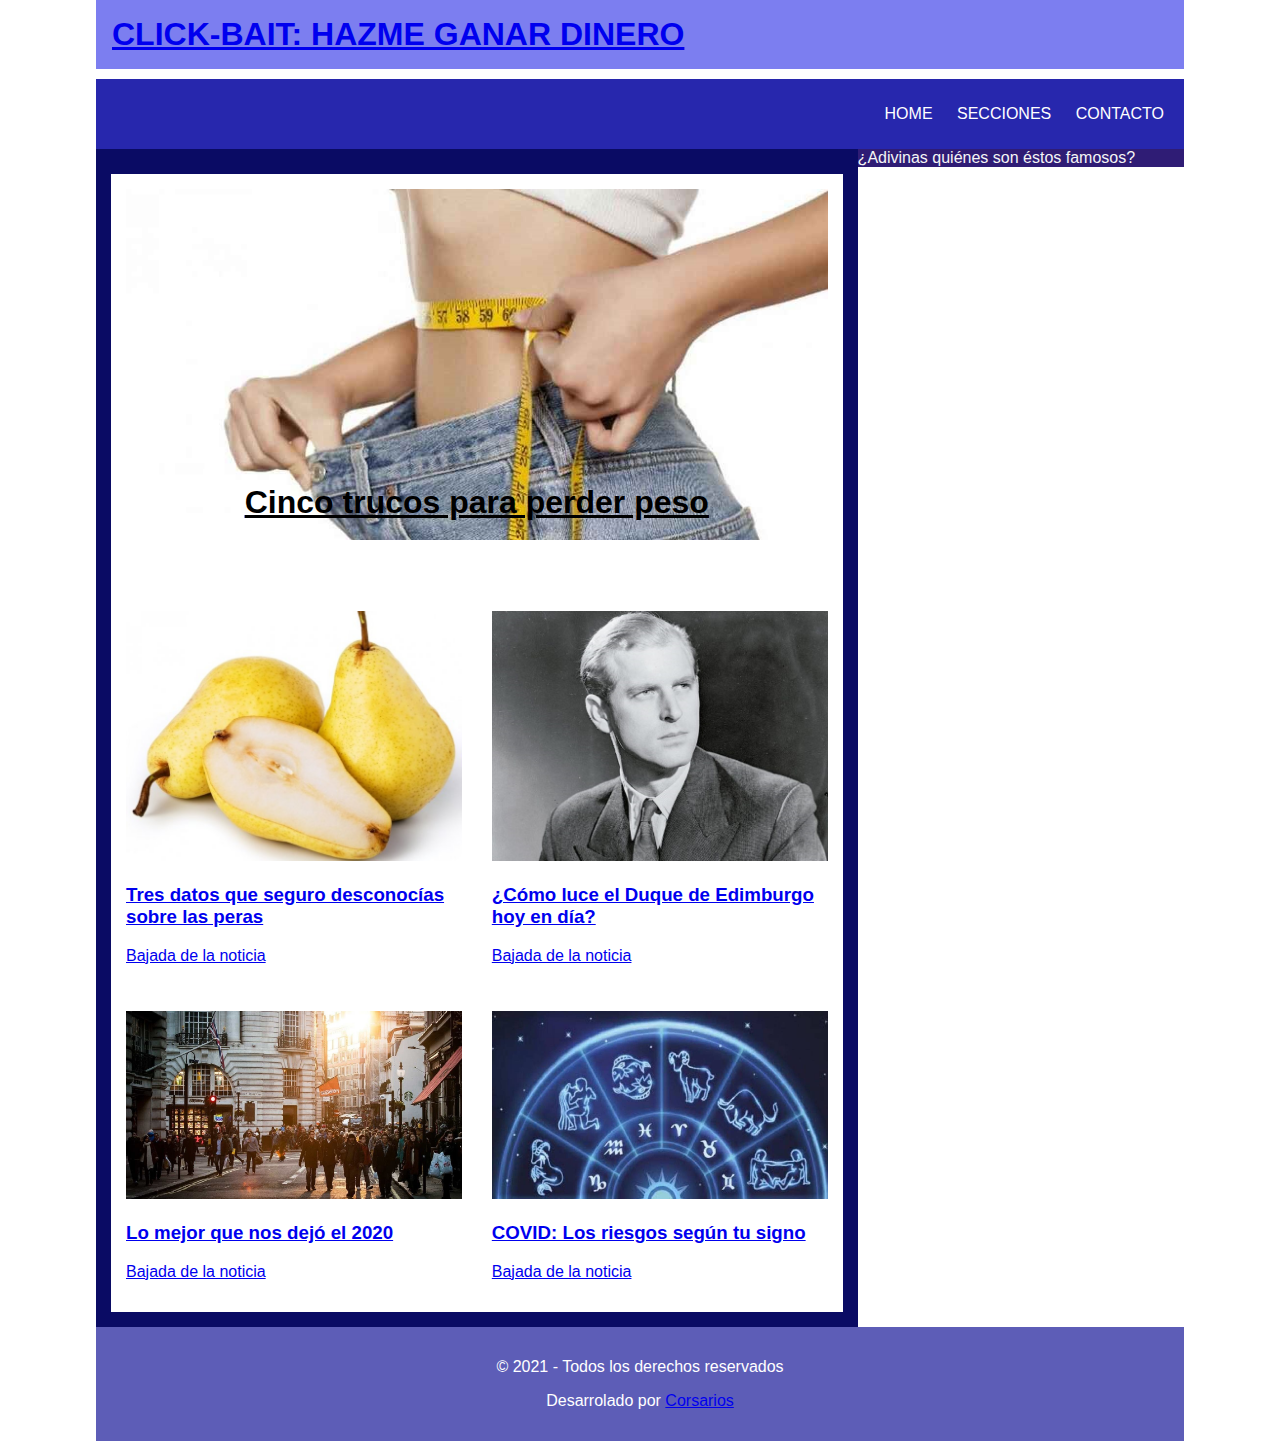
<file: index.html>
<!DOCTYPE html>
<html lang="en">
<head>
    <meta charset="UTF-8">
    <meta name="viewport" content="width=device-width, initial-scale=1.0">
    <title>Click-Bait</title>
    <link rel="stylesheet" href="CSS/estilos.css">
</head>
<body>
    <main id="contenedor">
        <header class="header">
            <div class="logo">
                <a href="index.html">
                    <h1>Click-Bait: hazme ganar dinero</h1>
                </a>
            </div>
        </header>
        <nav class="navbar">
            <span>
                <ul>
                    <li><a href="">Home</a></li>
                    <li><a href="">Secciones</a></li>
                    <li><a href="">Contacto</a></li>
                </ul>
                <div class="limpiar"></div>
            </span>
        </nav>
        <section class="principal">
            <article class="destacado">
                <a href="destacado.html">
                    <figure>
                        <img src="IMG/destacado01.jpg" alt="">
                    </figure>
                    <h2>Cinco trucos para perder peso</h2>
                </a>
            </article>
            <article class="simple">
                <a href="nota1.html">
                    <figure>
                        <img src="IMG/noti01.jpg" alt="">
                    </figure>
                    <h3>Tres datos que seguro desconocías sobre las peras</h3>
                    <p>Bajada de la noticia</p>
                </a>
            </article>
            <article class="simple">
                <a href="nota2.html">
                    <figure>
                        <img src="IMG/noti02.jpg" alt="">
                    </figure>
                    <h3>¿Cómo luce el Duque de Edimburgo hoy en día?</h3>
                    <p>Bajada de la noticia</p>
                </a>
            </article>
            <article class="simple">
                <a href="nota3.html">
                    <figure>
                        <img src="IMG/noti03.jpg" alt="">
                    </figure>
                    <h3>Lo mejor que nos dejó el 2020</h3>
                    <p>Bajada de la noticia</p>
                </a>
            </article>
            <article class="simple">
                <a href="nota4.html">
                    <figure>
                        <img src="IMG/noti04.jpg" alt="">
                    </figure>
                    <h3>COVID: Los riesgos según tu signo</h3>
                    <p>Bajada de la noticia</p>
                </a>
            </article>
            <div class="limpiar"></div>
        </section>
        <aside class="sidebar">
            ¿Adivinas quiénes son éstos famosos?
        </aside>
        <footer class="footer">
            <p>&copy; 2021 - Todos los derechos reservados</p>
            <p>Desarrolado por <a href="mailto:info@corsarios.com">Corsarios</a></p>
        </footer>
    </main>
</body>
</html>
</file>
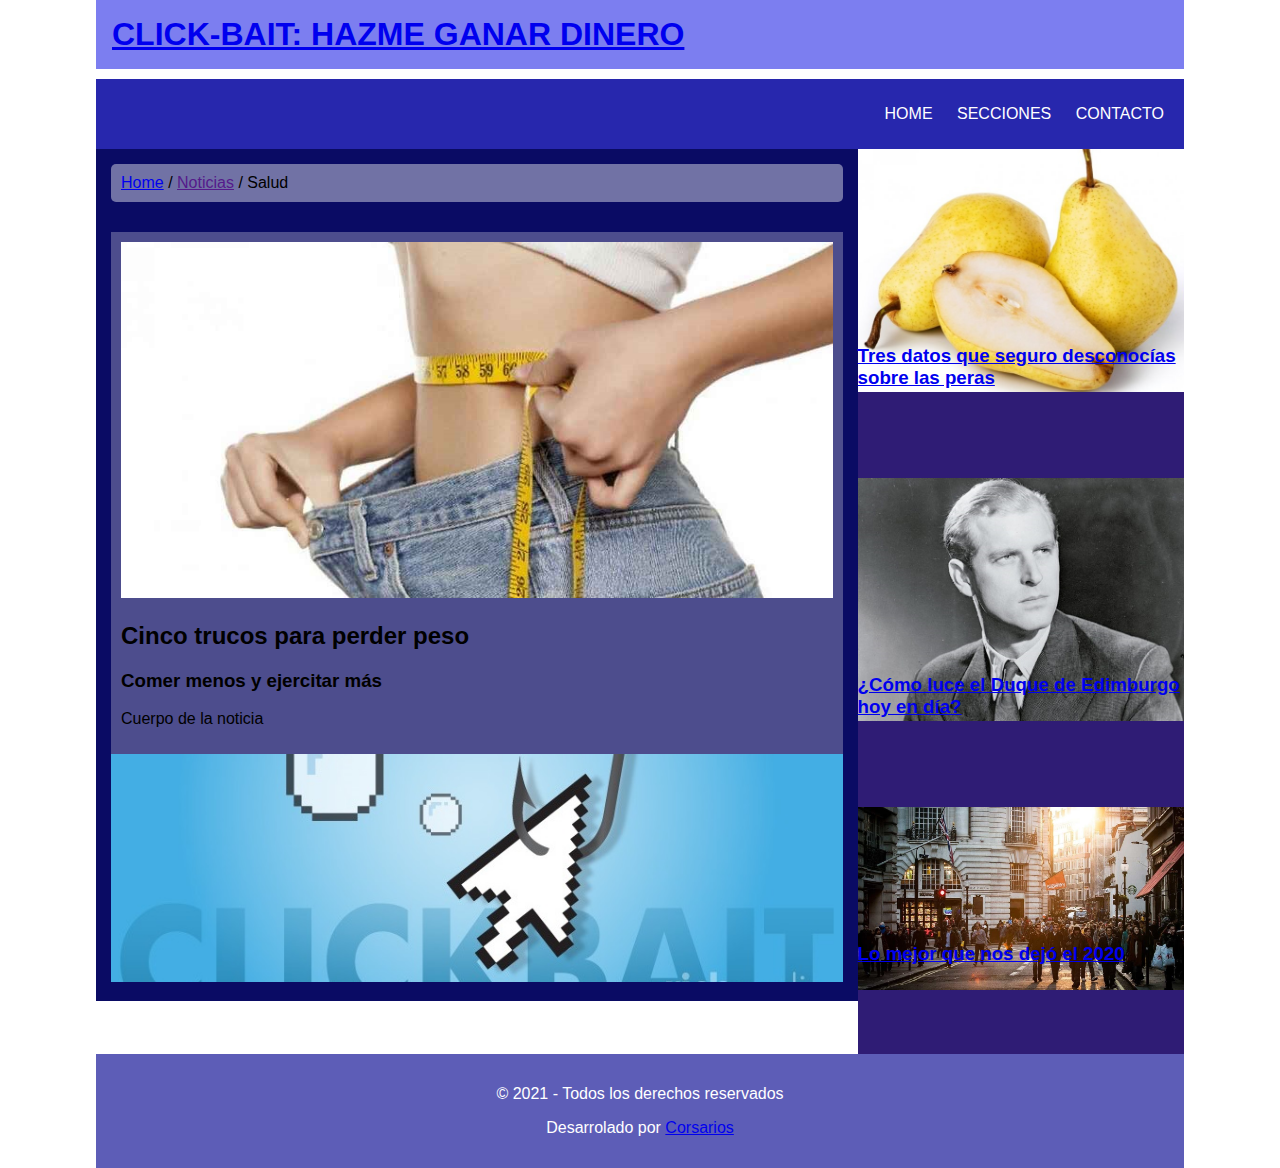
<file: destacado.html>
<!DOCTYPE html>
<html lang="en">
<head>
    <meta charset="UTF-8">
    <meta name="viewport" content="width=device-width, initial-scale=1.0">
    <title>Click-Bait</title>
    <link rel="stylesheet" href="CSS/estilos.css">
</head>
<body>
    <main id="contenedor">
        <header class="header">
            <div class="logo">
                <a href="index.html">
                    <h1>Click-Bait: hazme ganar dinero</h1>
                </a>
            </div>
        </header>
        <nav class="navbar">
            <span>
                <ul>
                    <li><a href="index.html">Home</a></li>
                    <li><a href="">Secciones</a></li>
                    <li><a href="">Contacto</a></li>
                </ul>
                <div class="limpiar"></div>
            </span>
        </nav>
        <section class="principal">
            <div class="breadcrumb">
                <a href="index.html">Home</a>
                / <a href="">Noticias</a> /
                <span>Salud</span>
            </div>
            <article class="noticia">
                <figure><img src="IMG/destacado01.jpg" alt=""></figure>
                <h2>Cinco trucos para perder peso</h2>
                <h3>Comer menos y ejercitar más</h3>
                <p>Cuerpo de la noticia</p>
            </article>
            <div class="banner">
                <a href="">
                    <img src="IMG/banner.jpg" alt="">
                </a>
            </div>
        </section>
        <aside class="sidebar">
            <a href="nota1.html">
                <figure>
                    <img src="IMG/noti01.jpg" alt="">
                </figure>
                <h3>Tres datos que seguro desconocías sobre las peras</h3>
            </a>
            <a href="nota2.html">
                <figure>
                    <img src="IMG/noti02.jpg" alt="">
                </figure>
                <h3>¿Cómo luce el Duque de Edimburgo hoy en día?</h3>
            </a>
            <a href="nota3.html">
                <figure>
                    <img src="IMG/noti03.jpg" alt="">
                </figure>
                <h3>Lo mejor que nos dejó el 2020</h3>
            </a>
        </aside>
        <footer class="footer">
            <p>&copy; 2021 - Todos los derechos reservados</p>
            <p>Desarrolado por <a href="mailto:info@corsarios.com">Corsarios</a></p>
        </footer>
    </main>
</body>
</html>
</file>
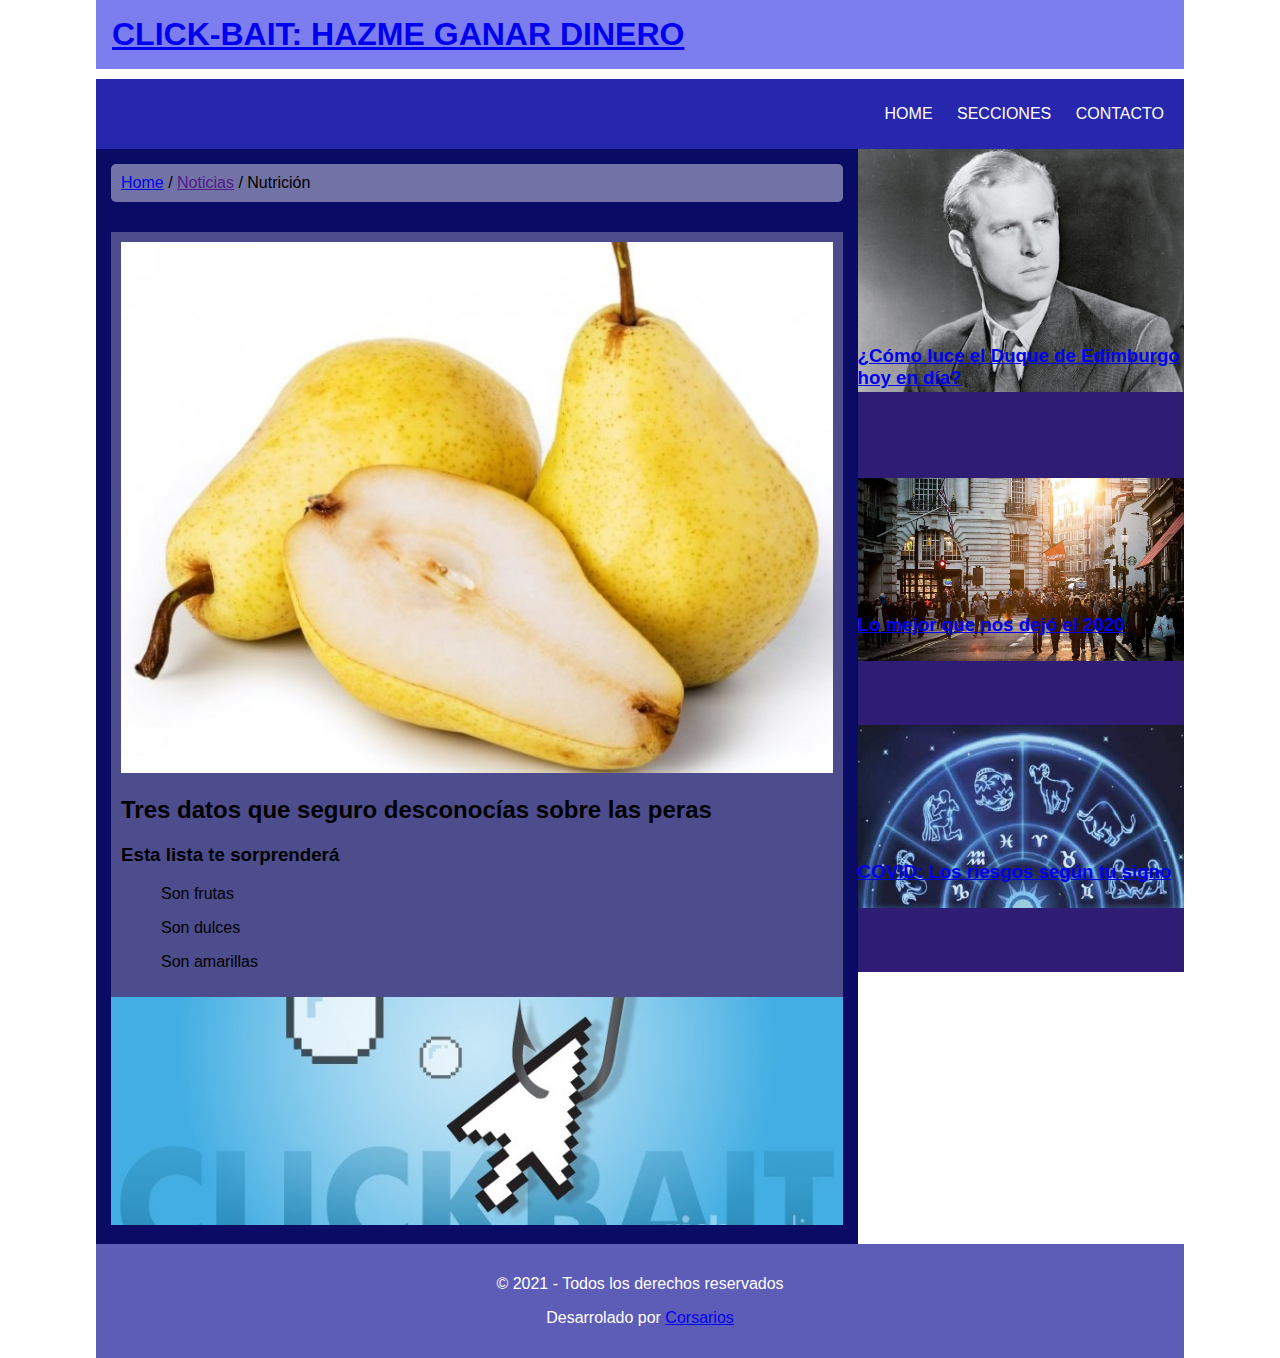
<file: nota1.html>
<!DOCTYPE html>
<html lang="en">
<head>
    <meta charset="UTF-8">
    <meta name="viewport" content="width=device-width, initial-scale=1.0">
    <title>Click-Bait</title>
    <link rel="stylesheet" href="CSS/estilos.css">
</head>
<body>
    <main id="contenedor">
        <header class="header">
            <div class="logo">
                <a href="index.html">
                    <h1>Click-Bait: hazme ganar dinero</h1>
                </a>
            </div>
        </header>
        <nav class="navbar">
            <span>
                <ul>
                    <li><a href="index.html">Home</a></li>
                    <li><a href="">Secciones</a></li>
                    <li><a href="">Contacto</a></li>
                </ul>
                <div class="limpiar"></div>
            </span>
        </nav>
        <section class="principal">
            <div class="breadcrumb">
                <a href="index.html">Home</a>
                / <a href="">Noticias</a> /
                <span>Nutrición</span>
            </div>
            <article class="noticia">
                <figure><img src="IMG/noti01.jpg" alt=""></figure>
                <h2>Tres datos que seguro desconocías sobre las peras</h2>
                <h3>Esta lista te sorprenderá</h3>
                <p>
                    <ul>Son frutas</ul>
                    <ul>Son dulces</ul>
                    <ul>Son amarillas</ul>
                </p>
            </article>
            <div class="banner">
                <a href="">
                    <img src="IMG/banner.jpg" alt="">
                </a>
            </div>
        </section>
        <aside class="sidebar">
            <a href="nota2.html">
                <figure>
                    <img src="IMG/noti02.jpg" alt="">
                </figure>
                <h3>¿Cómo luce el Duque de Edimburgo hoy en día?</h3>
            </a>
            <a href="nota3.html">
                <figure>
                    <img src="IMG/noti03.jpg" alt="">
                </figure>
                <h3>Lo mejor que nos dejó el 2020</h3>
            </a>
            <a href="nota4.html">
                <figure>
                    <img src="IMG/noti04.jpg" alt="">
                </figure>
                <h3>COVID: Los riesgos según tu signo</h3>
            </a>
        </aside>
        <footer class="footer">
            <p>&copy; 2021 - Todos los derechos reservados</p>
            <p>Desarrolado por <a href="mailto:info@corsarios.com">Corsarios</a></p>
        </footer>
    </main>
</body>
</html>
</file>
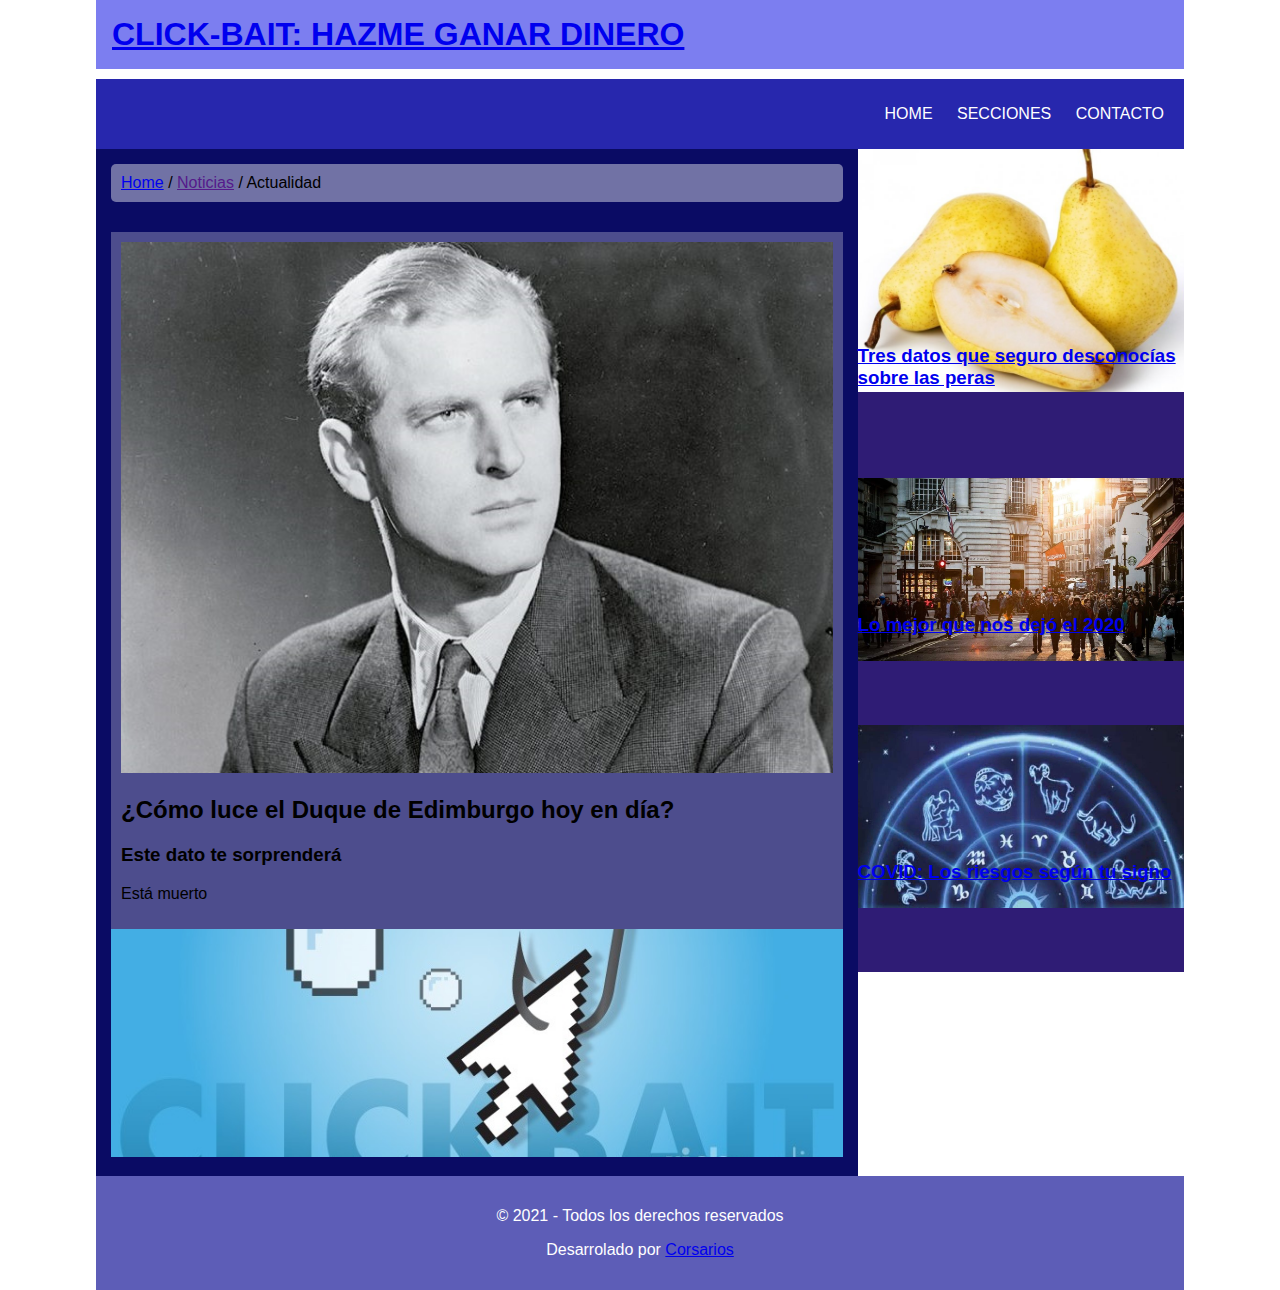
<file: nota2.html>
<!DOCTYPE html>
<html lang="en">
<head>
    <meta charset="UTF-8">
    <meta name="viewport" content="width=device-width, initial-scale=1.0">
    <title>Click-Bait</title>
    <link rel="stylesheet" href="CSS/estilos.css">
</head>
<body>
    <main id="contenedor">
        <header class="header">
            <div class="logo">
                <a href="index.html">
                    <h1>Click-Bait: hazme ganar dinero</h1>
                </a>
            </div>
        </header>
        <nav class="navbar">
            <span>
                <ul>
                    <li><a href="index.html">Home</a></li>
                    <li><a href="">Secciones</a></li>
                    <li><a href="">Contacto</a></li>
                </ul>
                <div class="limpiar"></div>
            </span>
        </nav>
        <section class="principal">
            <div class="breadcrumb">
                <a href="index.html">Home</a>
                / <a href="">Noticias</a> /
                <span>Actualidad</span>
            </div>
            <article class="noticia">
                <figure><img src="IMG/noti02.jpg" alt=""></figure>
                <h2>¿Cómo luce el Duque de Edimburgo hoy en día?</h2>
                <h3>Este dato te sorprenderá</h3>
                <p>Está muerto</p>
            </article>
            <div class="banner">
                <a href="">
                    <img src="IMG/banner.jpg" alt="">
                </a>
            </div>
        </section>
        <aside class="sidebar">
            <a href="nota1.html">
                <figure>
                    <img src="IMG/noti01.jpg" alt="">
                </figure>
                <h3>Tres datos que seguro desconocías sobre las peras</h3>
            </a>
            <a href="nota3.html">
                <figure>
                    <img src="IMG/noti03.jpg" alt="">
                </figure>
                <h3>Lo mejor que nos dejó el 2020</h3>
            </a>
            <a href="nota4.html">
                <figure>
                    <img src="IMG/noti04.jpg" alt="">
                </figure>
                <h3>COVID: Los riesgos según tu signo</h3>
            </a>
        </aside>
        <footer class="footer">
            <p>&copy; 2021 - Todos los derechos reservados</p>
            <p>Desarrolado por <a href="mailto:info@corsarios.com">Corsarios</a></p>
        </footer>
    </main>
</body>
</html>
</file>
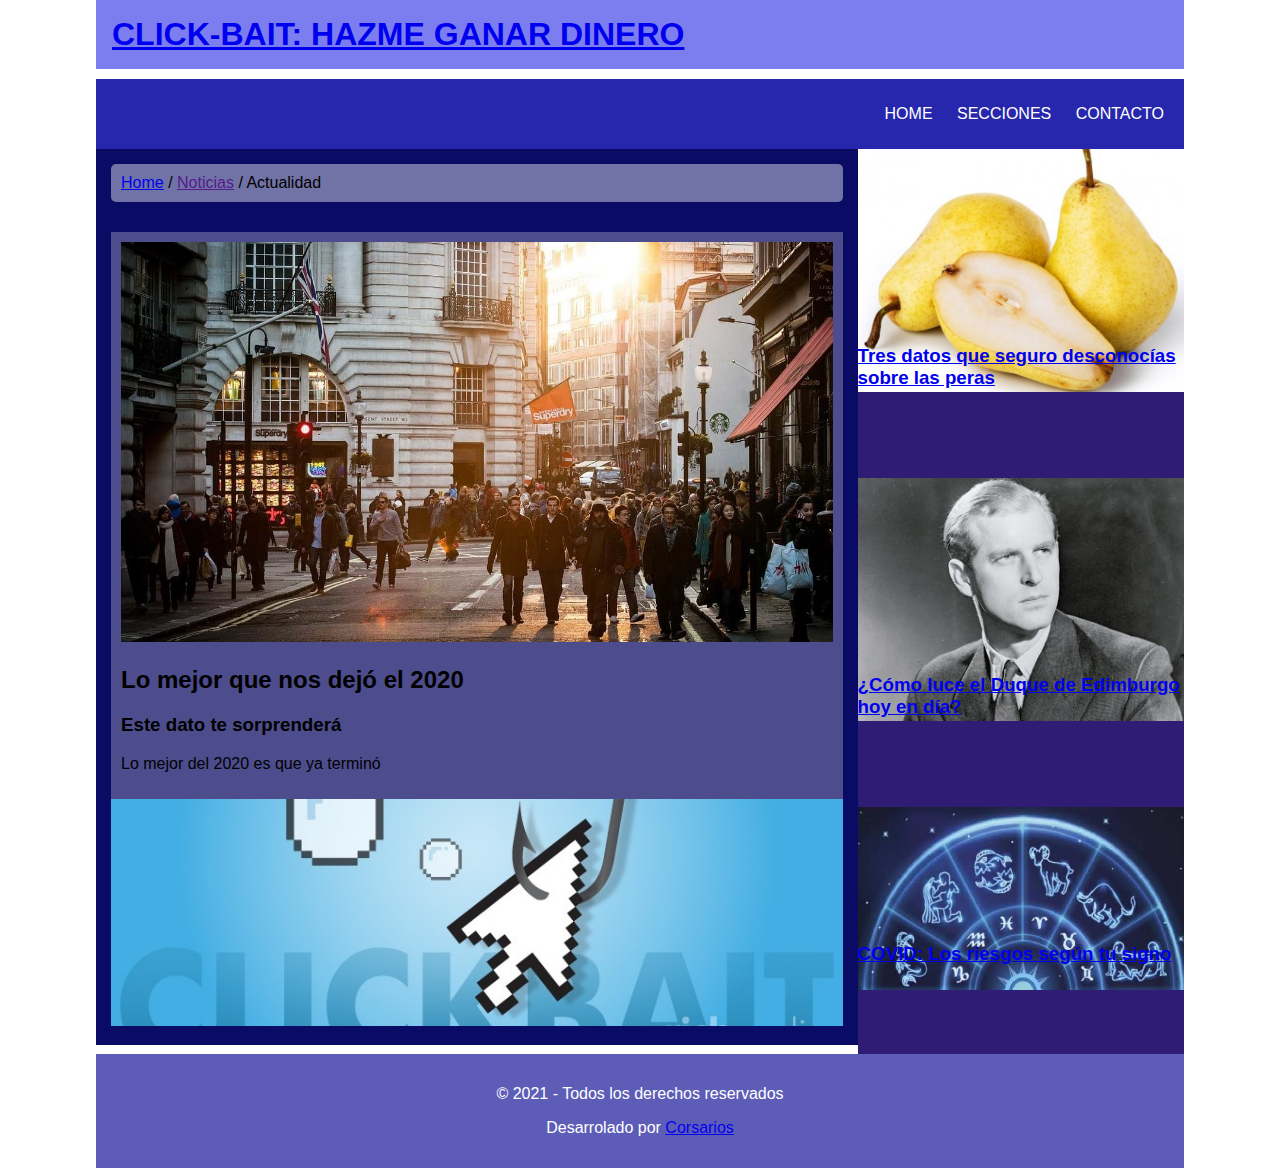
<file: nota3.html>
<!DOCTYPE html>
<html lang="en">
<head>
    <meta charset="UTF-8">
    <meta name="viewport" content="width=device-width, initial-scale=1.0">
    <title>Click-Bait</title>
    <link rel="stylesheet" href="CSS/estilos.css">
</head>
<body>
    <main id="contenedor">
        <header class="header">
            <div class="logo">
                <a href="index.html">
                    <h1>Click-Bait: hazme ganar dinero</h1>
                </a>
            </div>
        </header>
        <nav class="navbar">
            <span>
                <ul>
                    <li><a href="index.html">Home</a></li>
                    <li><a href="">Secciones</a></li>
                    <li><a href="">Contacto</a></li>
                </ul>
                <div class="limpiar"></div>
            </span>
        </nav>
        <section class="principal">
            <div class="breadcrumb">
                <a href="index.html">Home</a>
                / <a href="">Noticias</a> /
                <span>Actualidad</span>
            </div>
            <article class="noticia">
                <figure><img src="IMG/noti03.jpg" alt=""></figure>
                <h2>Lo mejor que nos dejó el 2020</h2>
                <h3>Este dato te sorprenderá</h3>
                <p>Lo mejor del 2020 es que ya terminó</p>
            </article>
            <div class="banner">
                <a href="">
                    <img src="IMG/banner.jpg" alt="">
                </a>
            </div>
        </section>
        <aside class="sidebar">
            <a href="nota1.html">
                <figure>
                    <img src="IMG/noti01.jpg" alt="">
                </figure>
                <h3>Tres datos que seguro desconocías sobre las peras</h3>
            </a>
            <a href="nota2.html">
                <figure>
                    <img src="IMG/noti02.jpg" alt="">
                </figure>
                <h3>¿Cómo luce el Duque de Edimburgo hoy en día?</h3>
            </a>
            <a href="nota3.html">
                <figure>
                    <img src="IMG/noti04.jpg" alt="">
                </figure>
                <h3>COVID: Los riesgos según tu signo</h3>
            </a>
        </aside>
        <footer class="footer">
            <p>&copy; 2021 - Todos los derechos reservados</p>
            <p>Desarrolado por <a href="mailto:info@corsarios.com">Corsarios</a></p>
        </footer>
    </main>
</body>
</html>
</file>
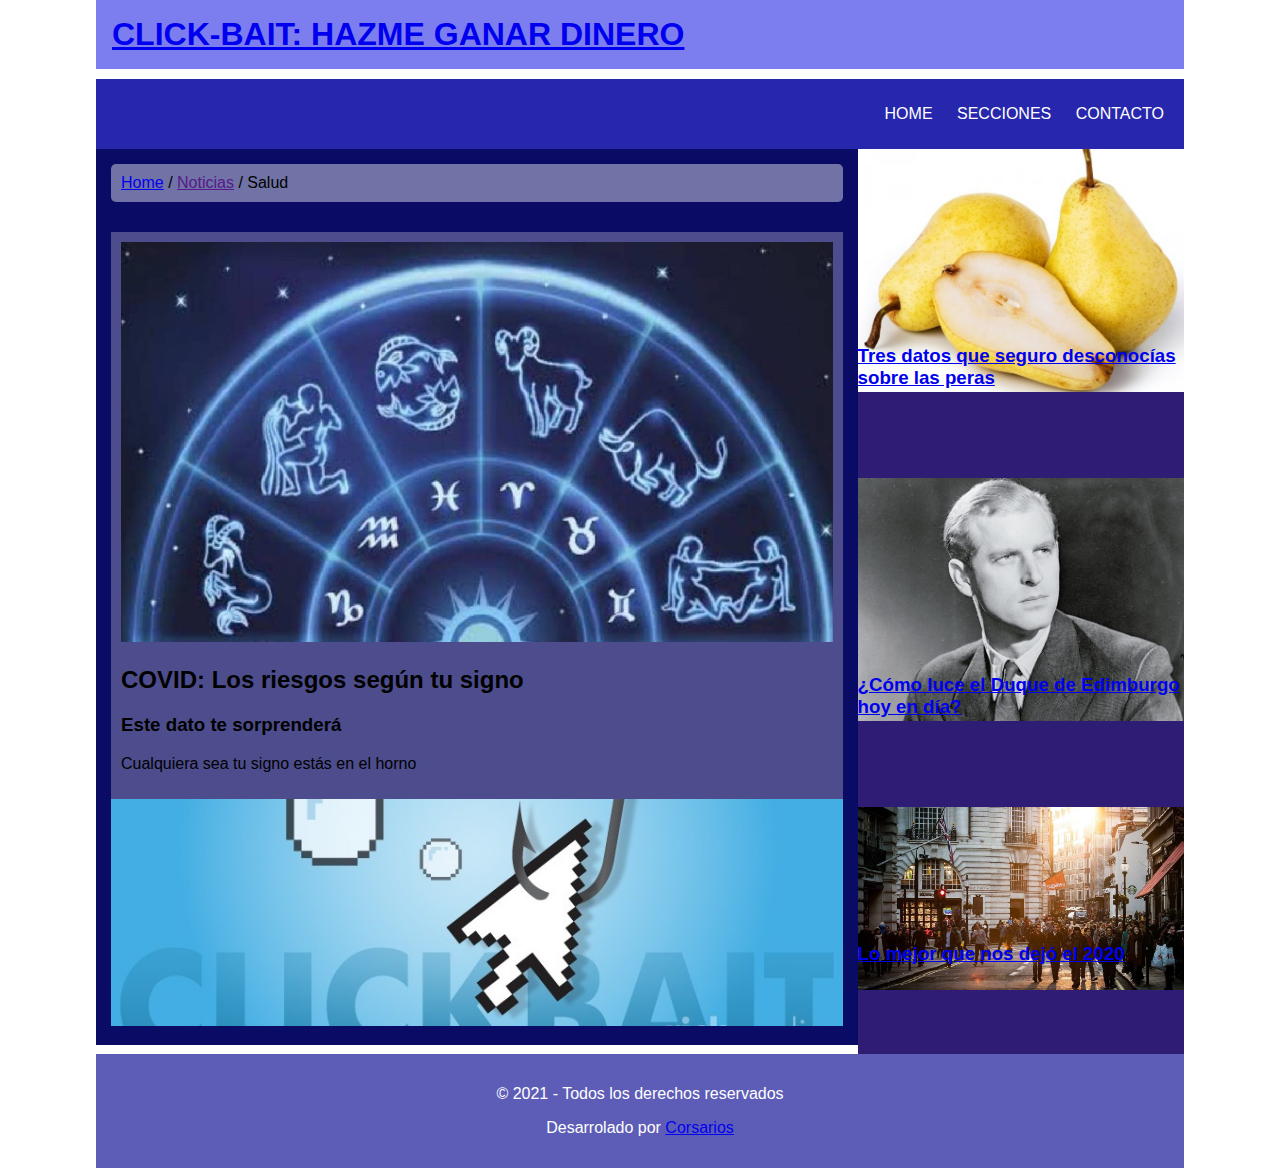
<file: nota4.html>
<!DOCTYPE html>
<html lang="en">
<head>
    <meta charset="UTF-8">
    <meta name="viewport" content="width=device-width, initial-scale=1.0">
    <title>Click-Bait</title>
    <link rel="stylesheet" href="CSS/estilos.css">
</head>
<body>
    <main id="contenedor">
        <header class="header">
            <div class="logo">
                <a href="index.html">
                    <h1>Click-Bait: hazme ganar dinero</h1>
                </a>
            </div>
        </header>
        <nav class="navbar">
            <span>
                <ul>
                    <li><a href="index.html">Home</a></li>
                    <li><a href="">Secciones</a></li>
                    <li><a href="">Contacto</a></li>
                </ul>
                <div class="limpiar"></div>
            </span>
        </nav>
        <section class="principal">
            <div class="breadcrumb">
                <a href="index.html">Home</a>
                / <a href="">Noticias</a> /
                <span>Salud</span>
            </div>
            <article class="noticia">
                <figure><img src="IMG/noti04.jpg" alt=""></figure>
                <h2>COVID: Los riesgos según tu signo</h2>
                <h3>Este dato te sorprenderá</h3>
                <p>Cualquiera sea tu signo estás en el horno</p>
            </article>
            <div class="banner">
                <a href="">
                    <img src="IMG/banner.jpg" alt="">
                </a>
            </div>
        </section>
        <aside class="sidebar">
            <a href="nota1.html">
                <figure>
                    <img src="IMG/noti01.jpg" alt="">
                </figure>
                <h3>Tres datos que seguro desconocías sobre las peras</h3>
            </a>
            <a href="nota2.html">
                <figure>
                    <img src="IMG/noti02.jpg" alt="">
                </figure>
                <h3>¿Cómo luce el Duque de Edimburgo hoy en día?</h3>
            </a>
            <a href="nota3.html">
                <figure>
                    <img src="IMG/noti03.jpg" alt="">
                </figure>
                <h3>Lo mejor que nos dejó el 2020</h3>
            </a>
        </aside>
        <footer class="footer">
            <p>&copy; 2021 - Todos los derechos reservados</p>
            <p>Desarrolado por <a href="mailto:info@corsarios.com">Corsarios</a></p>
        </footer>
    </main>
</body>
</html>
</file>
<file: CSS/estilos.css>
html{
    font-family: Arial, Helvetica, sans-serif;
    font-size: 16px;
}
body,h1{
    margin: 0;
}
*{
    box-sizing: border-box;
}
#contenedor{
    width: 85%;
    max-width: 1200px;
    margin-left: auto;
    margin-right: auto;
}
.header{
    background: rgba(9, 13, 226, 0.534);
    text-align: left;
    color: white;
    padding: 16px;
    margin-bottom: 10px;
}
.logo{
    text-transform: uppercase;
}
.navbar{
    background: rgb(39, 39, 173);
    text-align: right;
    text-transform: uppercase;
    padding: 10px;
}
.navbar ul{
    list-style-type: none;
}
    .navbar ul li{
        display: inline;
    }
        .navbar ul li a{
            color: white;
            text-decoration: none;
            padding: 10px;
        }
        .navbar ul li a:hover{
            border: 2px solid white;
            border-radius: 8px;
        }
        .navbar ul li a:active{
            background-color: white;
            color: rgb(38, 38, 141);
        }
.principal{
    background: rgb(10, 11, 100);
    padding: 15px;
    width: 70%;
    float: left;
}
.destacado{
    padding: 15px;
    background: white;
    margin-top: 10px;
}
.destacado img{
    width: 100%;
}
.destacado h2{
    text-align: center;
    font-size: 32px;
    transform: translateY(-60px);
    margin: 0;
    color: black;
    text-decoration: underline;
}
.simple{
    padding: 15px;
    background: white;
    width: 50%;
    float: left;
}
figure{
    margin: 0;
}
.simple figure img{
    width: 100%;
}
.breadcrumb{
    padding: 10px;
    background-color: rgba(255, 255, 255, 0.424);
    border-radius: 5px;
    margin-bottom: 30px;
}
.noticia{
    background-color: rgba(245, 245, 245, 0.287);
    padding: 10px;
}
.noticia figure img{
    width: 100%;
}
.banner img{
    width: 100%;
}
.sidebar{
    width: 30%;
    background: rgb(47, 28, 117);
    color: whitesmoke;
    float: right;
}
.sidebar img{
    width: 100%;
}
.sidebar h3{
    transform: translateY(-70px);
}
.footer{
    clear: both;
    background: rgba(10, 10, 146, 0.664);
    text-align: center;
    color: white;
    padding: 15px;
}
.limpar{
    clear: both;
}
</file>
